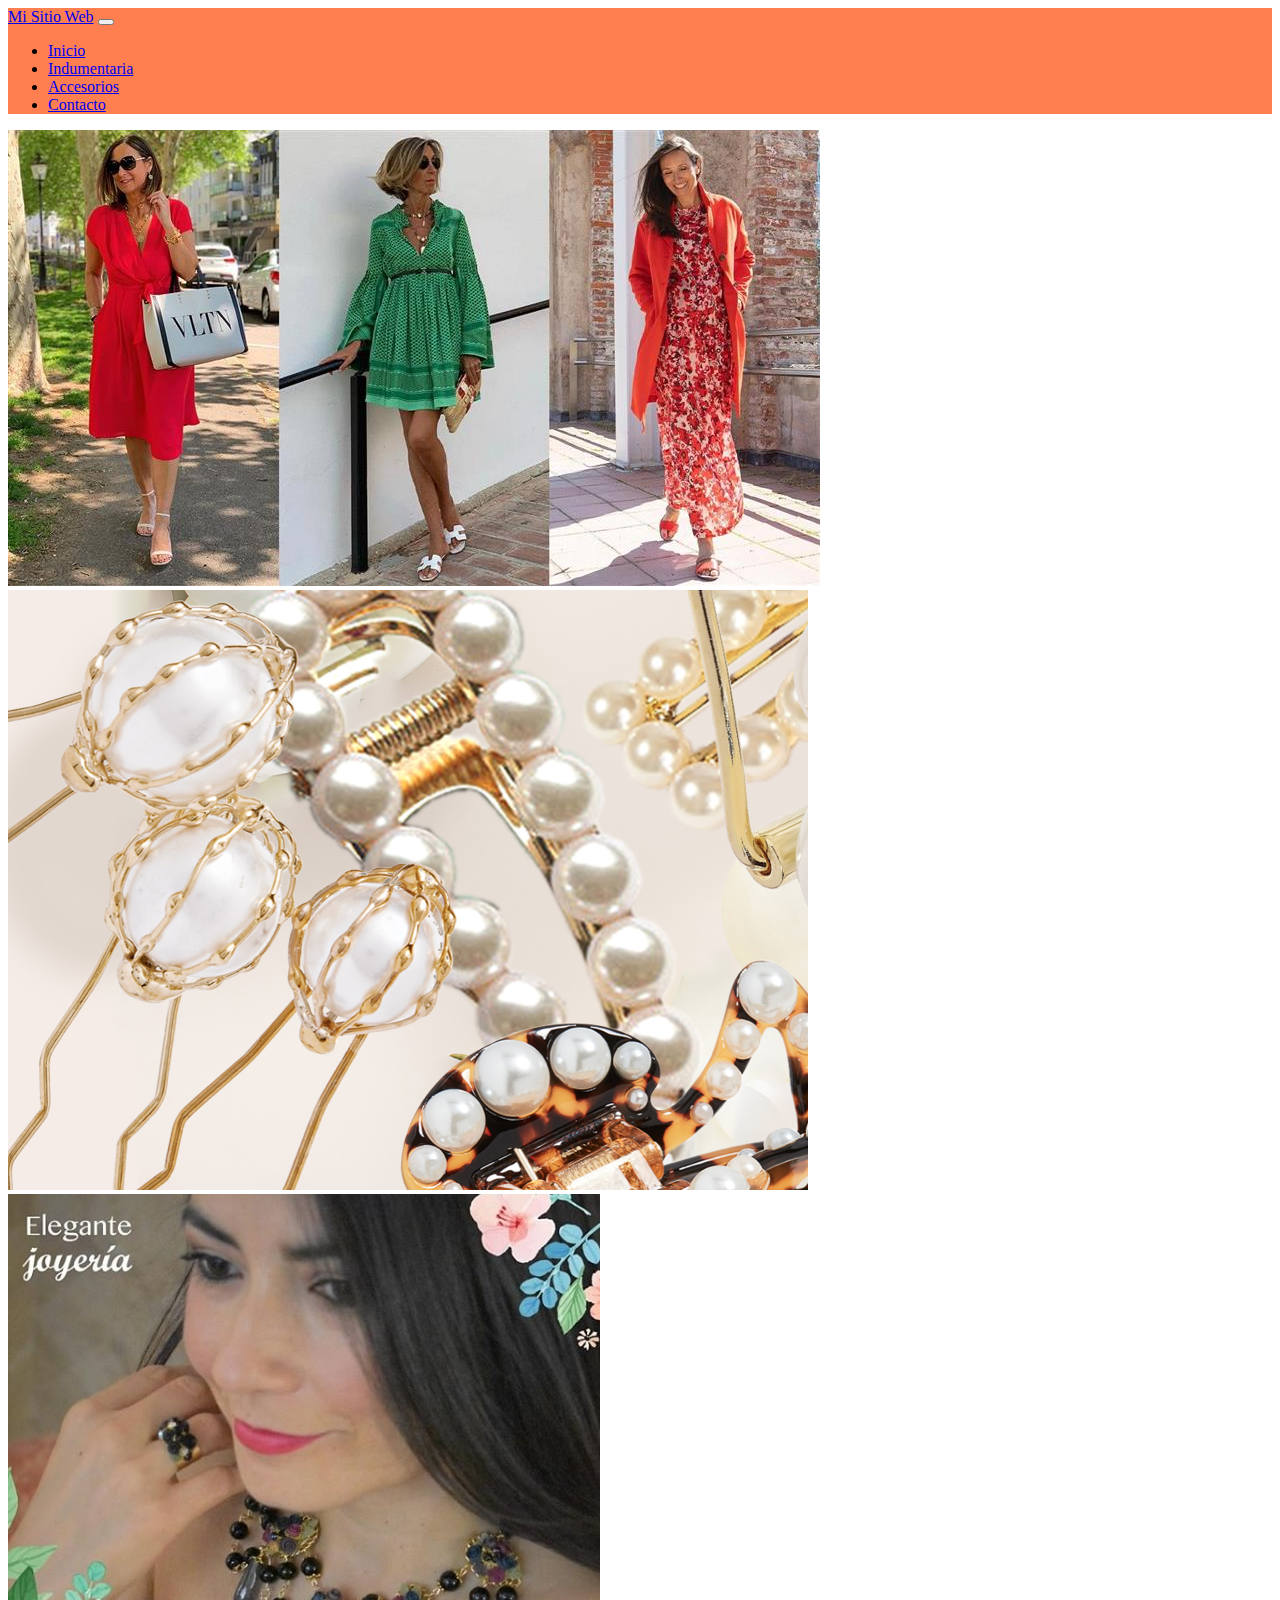
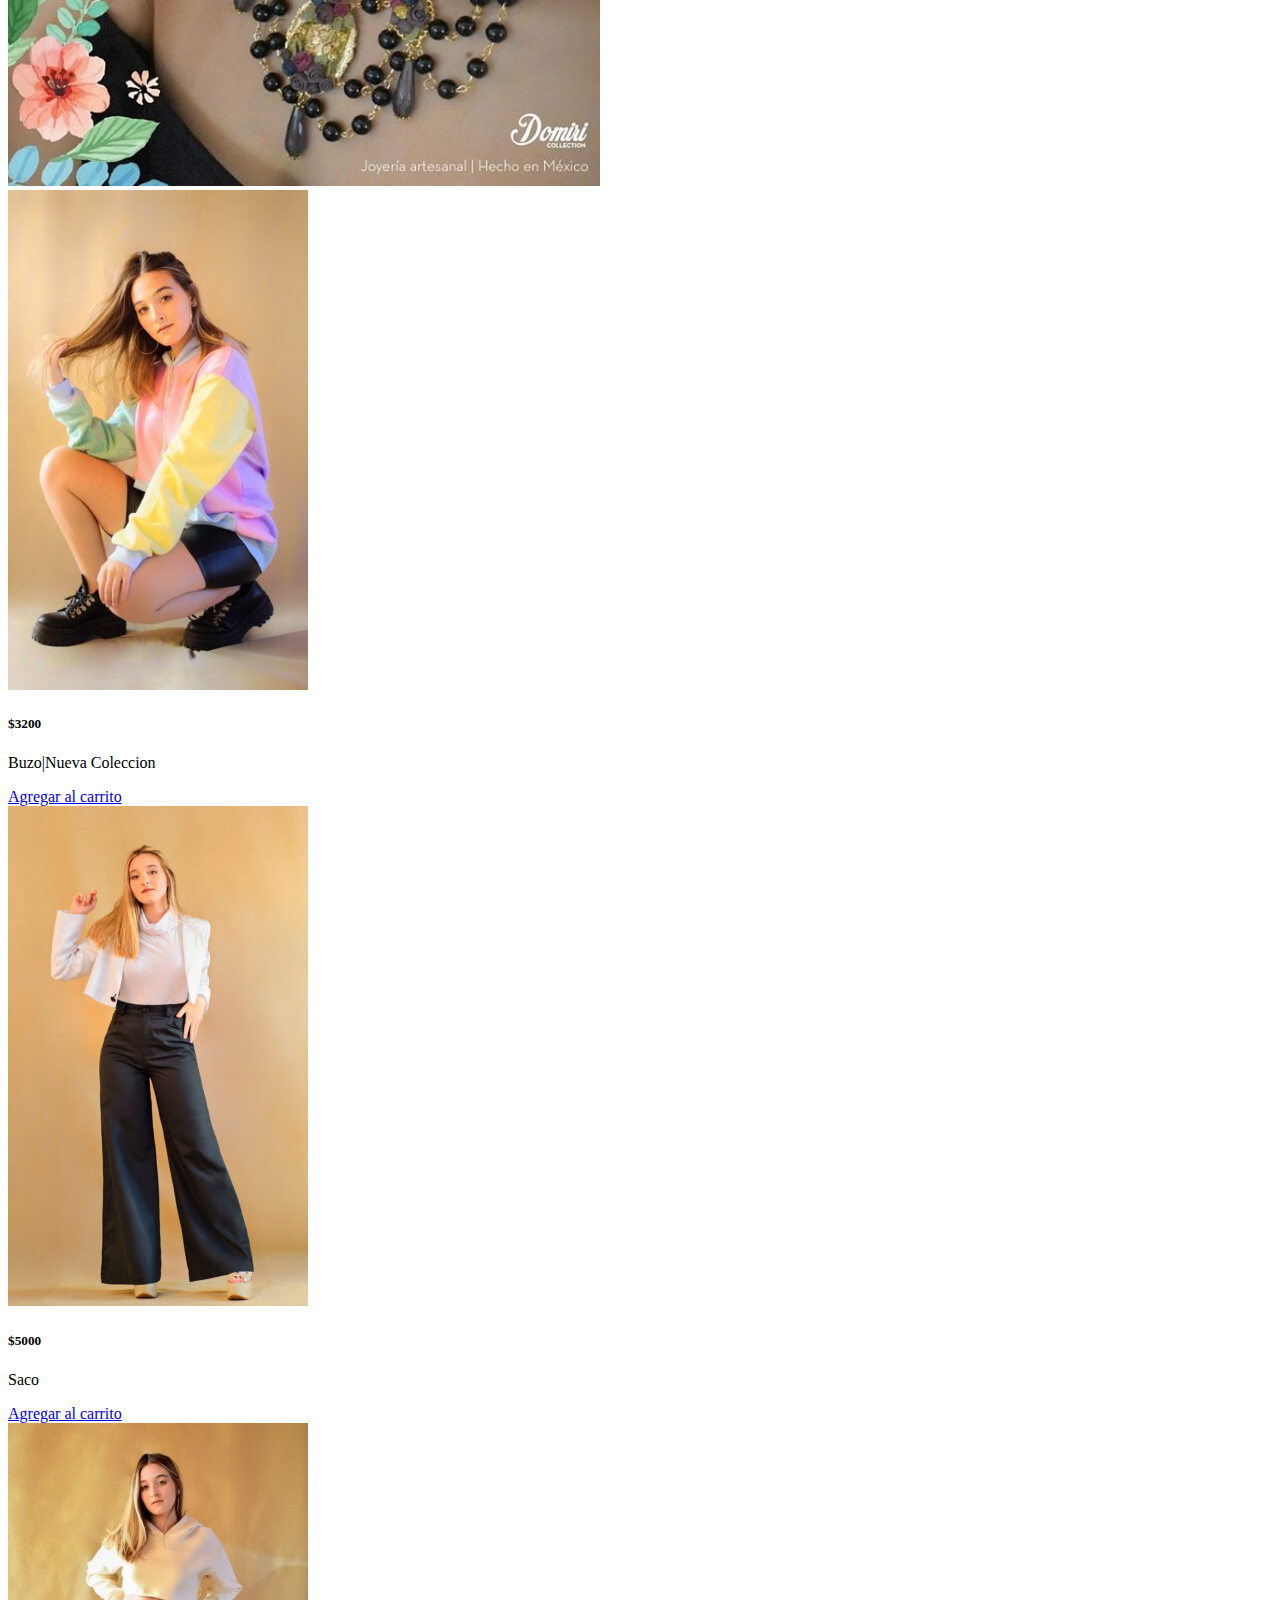
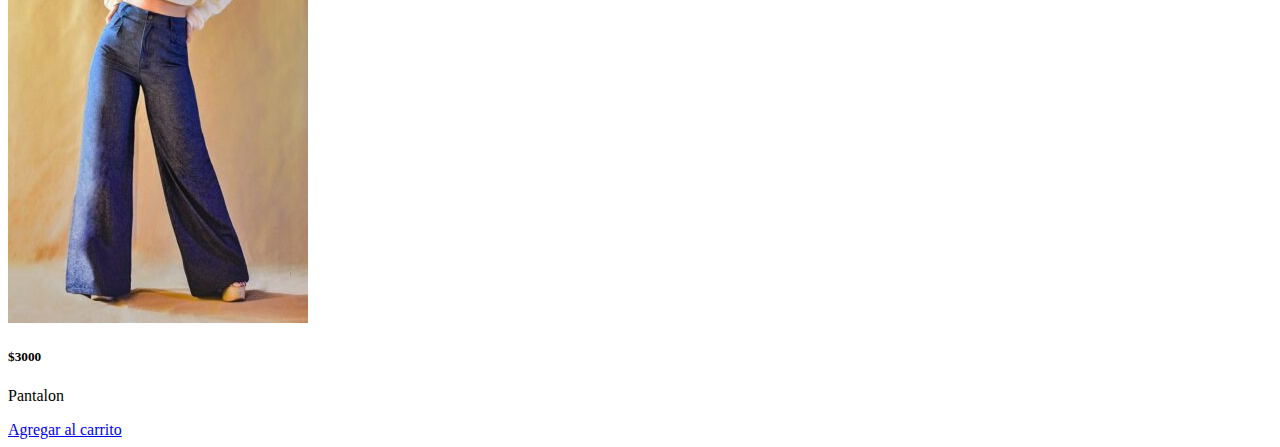
<file: index.html>
<!DOCTYPE html>
<html lang="en">
<head>
    <meta charset="UTF-8">
    <meta http-equiv="X-UA-Compatible" content="IE=edge">
    <meta name="viewport" content="width=device-width, initial-scale=1.0">
    <title>Mi Primer sitio</title>
    <link href="https://cdn.jsdelivr.net/npm/bootstrap@5.1.3/dist/css/bootstrap.min.css" rel="stylesheet" integrity="sha384-1BmE4kWBq78iYhFldvKuhfTAU6auU8tT94WrHftjDbrCEXSU1oBoqyl2QvZ6jIW3" crossorigin="anonymous">
    <link href="navbar-custom.css" rel="stylesheet">
</head>

<body>
  <!--Link de javascript de boostrap(animaciones)-->
    <script src="https://cdn.jsdelivr.net/npm/bootstrap@5.1.3/dist/js/bootstrap.bundle.min.js" integrity="sha384-ka7Sk0Gln4gmtz2MlQnikT1wXgYsOg+OMhuP+IlRH9sENBO0LRn5q+8nbTov4+1p" crossorigin="anonymous"></script>
<!--Navbar-->
    <div class="container">
        <nav class="navbar navbar-expand-lg navbar-light navbar-background">
            <div class="container-fluid">
              <a class="navbar-brand" href="#">Mi Sitio Web</a>
              <button class="navbar-toggler" type="button" data-bs-toggle="collapse" data-bs-target="#navbarNav" aria-controls="navbarNav" aria-expanded="false" aria-label="Toggle navigation">
                <span class="navbar-toggler-icon"></span>
              </button>
              <div class="collapse navbar-collapse" id="navbarNav">
                <ul class="navbar-nav">
                  <li class="nav-item">
                    <a class="nav-link active" aria-current="page" href="#">Inicio</a>
                  </li>
                  <li class="nav-item">
                    <a class="nav-link" href="indumentaria.html">Indumentaria</a>
                  </li>
                  <li class="nav-item">
                    <a class="nav-link" href="accesorios.html">Accesorios</a>
                  </li>
                  <li class="nav-item">
                    <a class="nav-link" href="contacto.html">Contacto</a>
                  </li>
                </ul>
              </div>
            </div>
          </nav
        </div>
<!--Carrusel-->        
      <div class="container">
        <div id="carouselExampleSlidesOnly" class="carousel slide" data-bs-ride="carousel">
          <div class="carousel-inner">
            <div class="carousel-item active">
              <img src="imagen.jpg" class="d-block w-100" alt="...">
            </div>
            <div class="carousel-item">
              <img src="accesorios.png" class="d-block w-100" alt="...">
            </div>
            <div class="carousel-item">
              <img src="imagen3.jpg" class="d-block w-100" alt="...">
            </div>
          </div>
        </div>
      </div>
<!--Container-->
        <div class="container">
          <div class="row"><div class="card" style="width: 18rem;">
            <img src="images1.png" class="card-img-top" alt="...">
            <div class="card-body">
              <h5 class="card-title">$3200</h5>
              <p class="card-text">Buzo|Nueva Coleccion</p>
              <a href="#" class="btn btn-primary">Agregar al carrito</a>
            </div>
          </div>
          <div class="card" style="width: 18rem;">
            <img src="images2.png" class="card-img-top" alt="...">
            <div class="card-body">
              <h5 class="card-title">$5000</h5>
              <p class="card-text">Saco</p>
              <a href="#" class="btn btn-primary">Agregar al carrito</a>
            </div>
          </div>
          <div class="card" style="width: 18rem;">
            <img src="images3.png" class="card-img-top" alt="...">
            <div class="card-body">
              <h5 class="card-title">$3000</h5>
              <p class="card-text">Pantalon</p>
              <a href="#" class="btn btn-primary">Agregar al carrito</a>
            </div>
          </div>
        
</div>
</div>
    
</body>
</html>
</file>
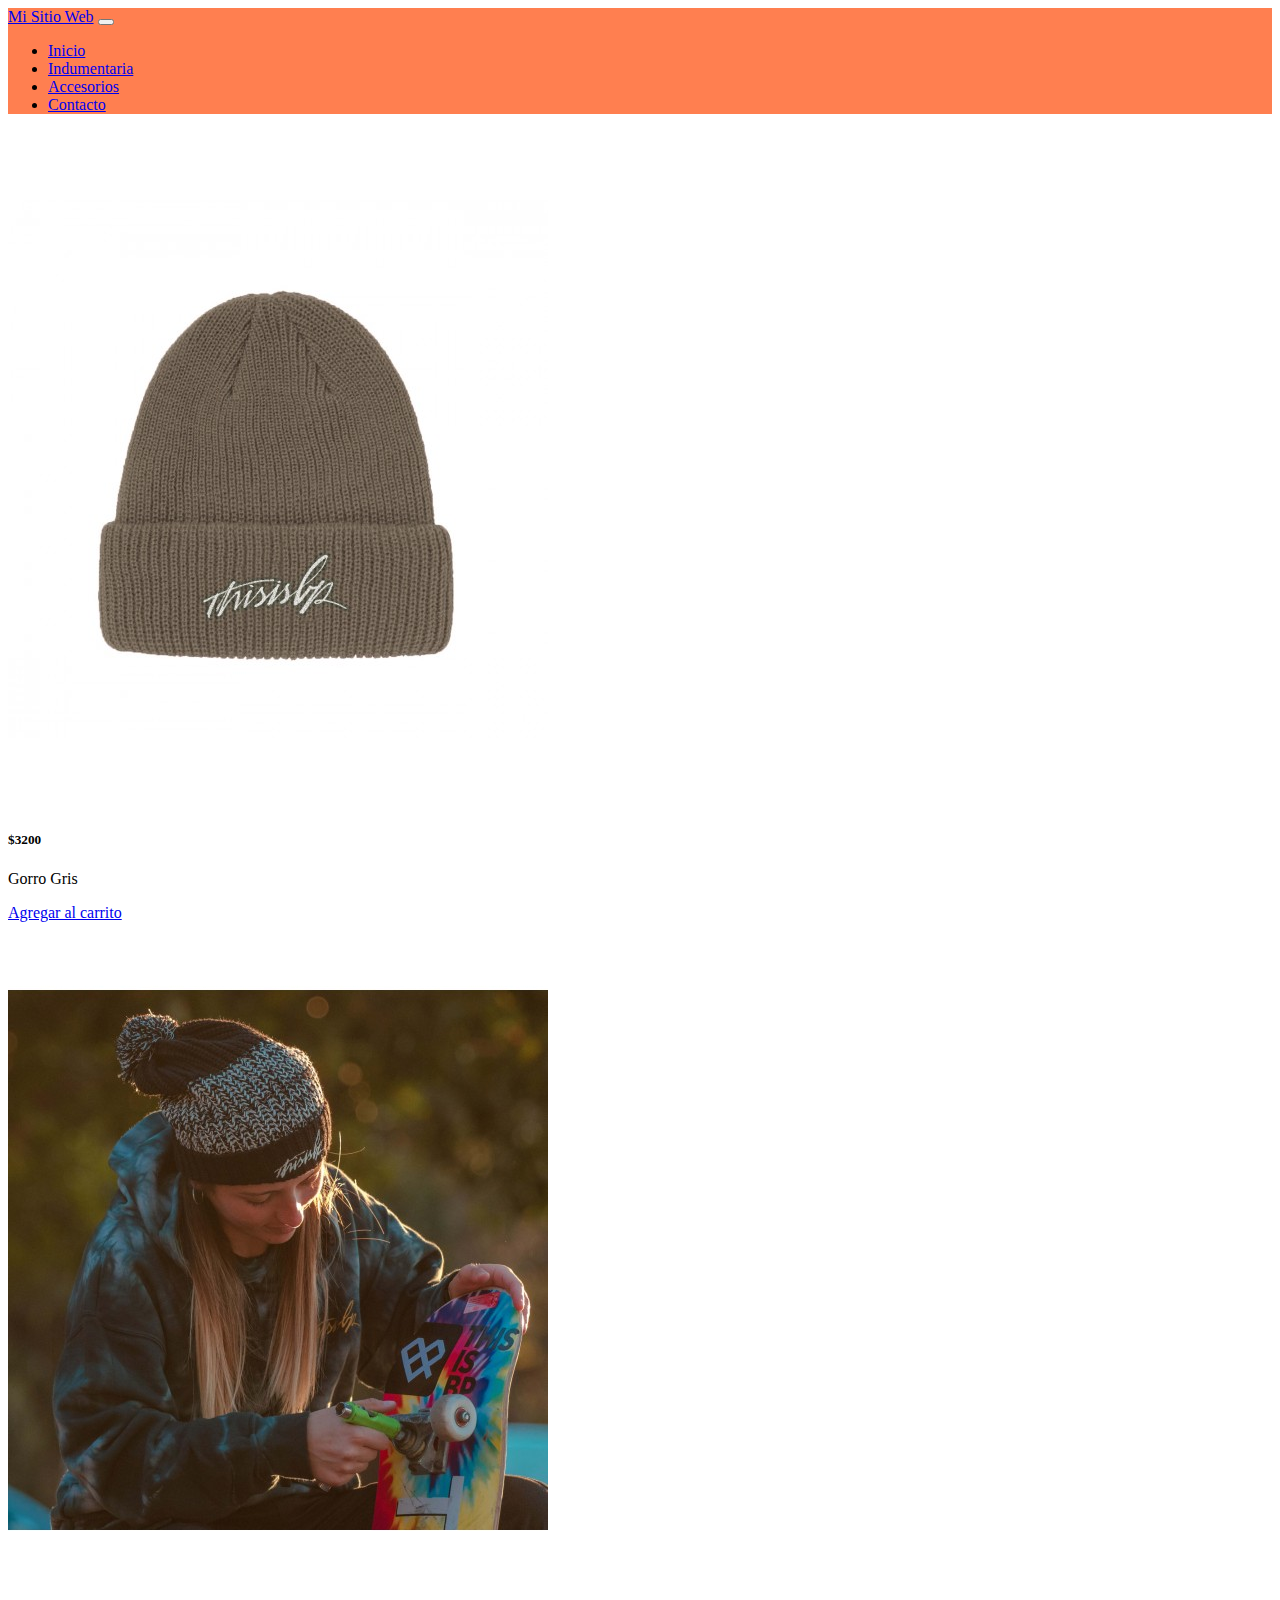
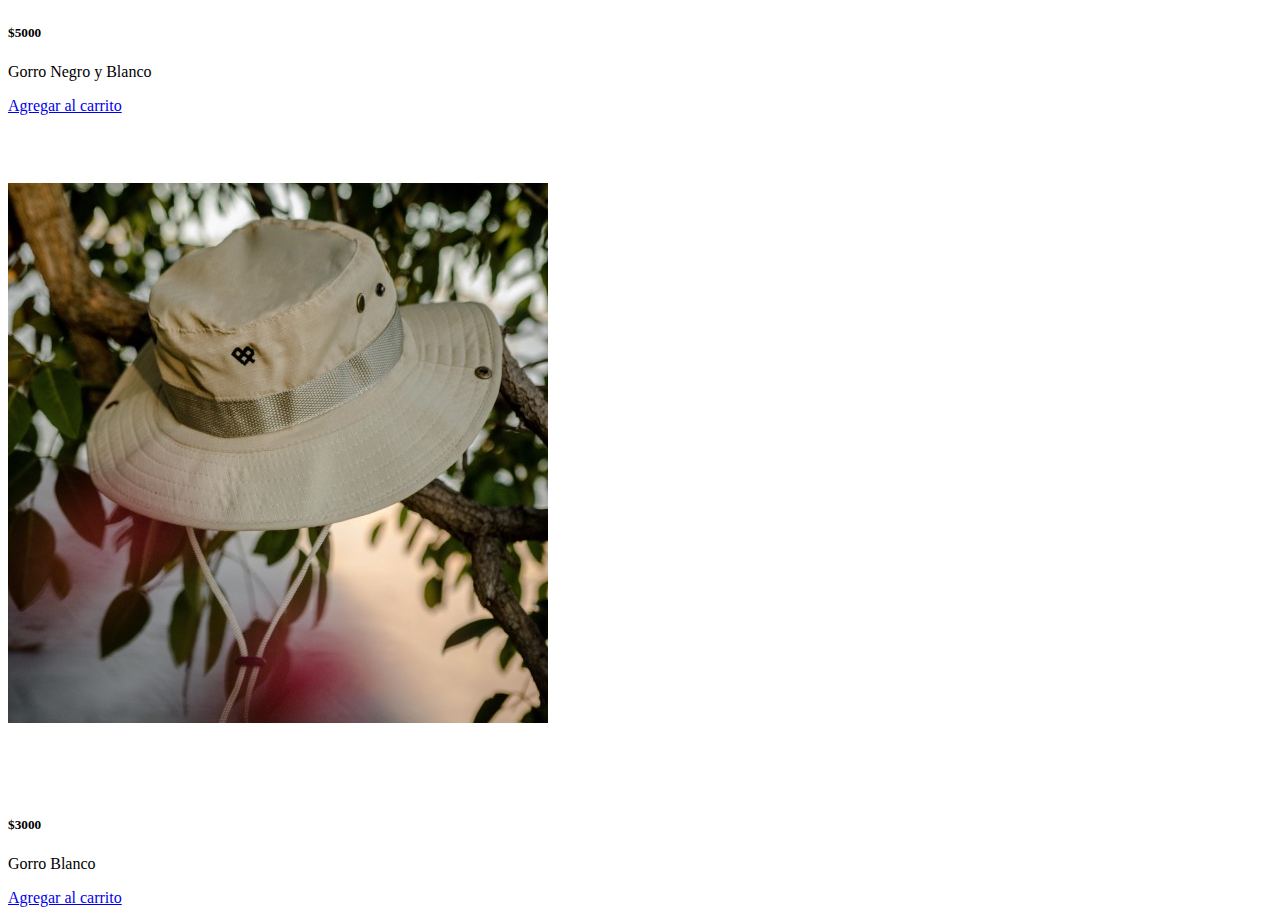
<file: accesorios.html>
<!DOCTYPE html>
<html lang="en">
<head>
    <meta charset="UTF-8">
    <meta http-equiv="X-UA-Compatible" content="IE=edge">
    <meta name="viewport" content="width=device-width, initial-scale=1.0">
    <title>Mi Primer sitio</title>
    <link href="https://cdn.jsdelivr.net/npm/bootstrap@5.1.3/dist/css/bootstrap.min.css" rel="stylesheet" integrity="sha384-1BmE4kWBq78iYhFldvKuhfTAU6auU8tT94WrHftjDbrCEXSU1oBoqyl2QvZ6jIW3" crossorigin="anonymous">
    <link href="navbar-custom.css" rel="stylesheet">
</head>

<body>
  <!--Link de javascript de boostrap(animaciones)-->
    <script src="https://cdn.jsdelivr.net/npm/bootstrap@5.1.3/dist/js/bootstrap.bundle.min.js" integrity="sha384-ka7Sk0Gln4gmtz2MlQnikT1wXgYsOg+OMhuP+IlRH9sENBO0LRn5q+8nbTov4+1p" crossorigin="anonymous"></script>
<!--Navbar-->
    <div class="container">
        <nav class="navbar navbar-expand-lg navbar-light navbar-background">
            <div class="container-fluid">
              <a class="navbar-brand" href="#">Mi Sitio Web</a>
              <button class="navbar-toggler" type="button" data-bs-toggle="collapse" data-bs-target="#navbarNav" aria-controls="navbarNav" aria-expanded="false" aria-label="Toggle navigation">
                <span class="navbar-toggler-icon"></span>
              </button>
              <div class="collapse navbar-collapse" id="navbarNav">
                <ul class="navbar-nav">
                  <li class="nav-item">
                    <a class="nav-link active" aria-current="page" href="index.html">Inicio</a>
                  </li>
                  <li class="nav-item">
                    <a class="nav-link" href="indumentaria.html">Indumentaria</a>
                  </li>
                  <li class="nav-item">
                    <a class="nav-link" href="#">Accesorios</a>
                  </li>
                  <li class="nav-item">
                    <a class="nav-link" href="contacto.html">Contacto</a>
                  </li>
                </ul>
              </div>
            </div>
          </nav
    </div>

<!--Container-->
    <div class="container">
    <div class="row">
        <div class="card" style="width: 18rem;">
            <img src="images7.png" class="card-img-top" alt="...">
            <div class="card-body">
              <h5 class="card-title">$3200</h5>
              <p class="card-text">Gorro Gris</p>
              <a href="#" class="btn btn-primary">Agregar al carrito</a>
            </div>
        </div>

        <div class="card" style="width: 18rem;">
            <img src="images8.png" class="card-img-top" alt="...">
            <div class="card-body">
              <h5 class="card-title">$5000</h5>
              <p class="card-text">Gorro Negro y Blanco</p>
              <a href="#" class="btn btn-primary">Agregar al carrito</a>
            </div>
        </div>

        <div class="card" style="width: 18rem;">
            <img src="images9.png" class="card-img-top" alt="...">
            <div class="card-body">
              <h5 class="card-title">$3000</h5>
              <p class="card-text">Gorro Blanco</p>
              <a href="#" class="btn btn-primary">Agregar al carrito</a>
            </div>
        </div>
         
</div>
</div>
    
</body>
</html>
</file>
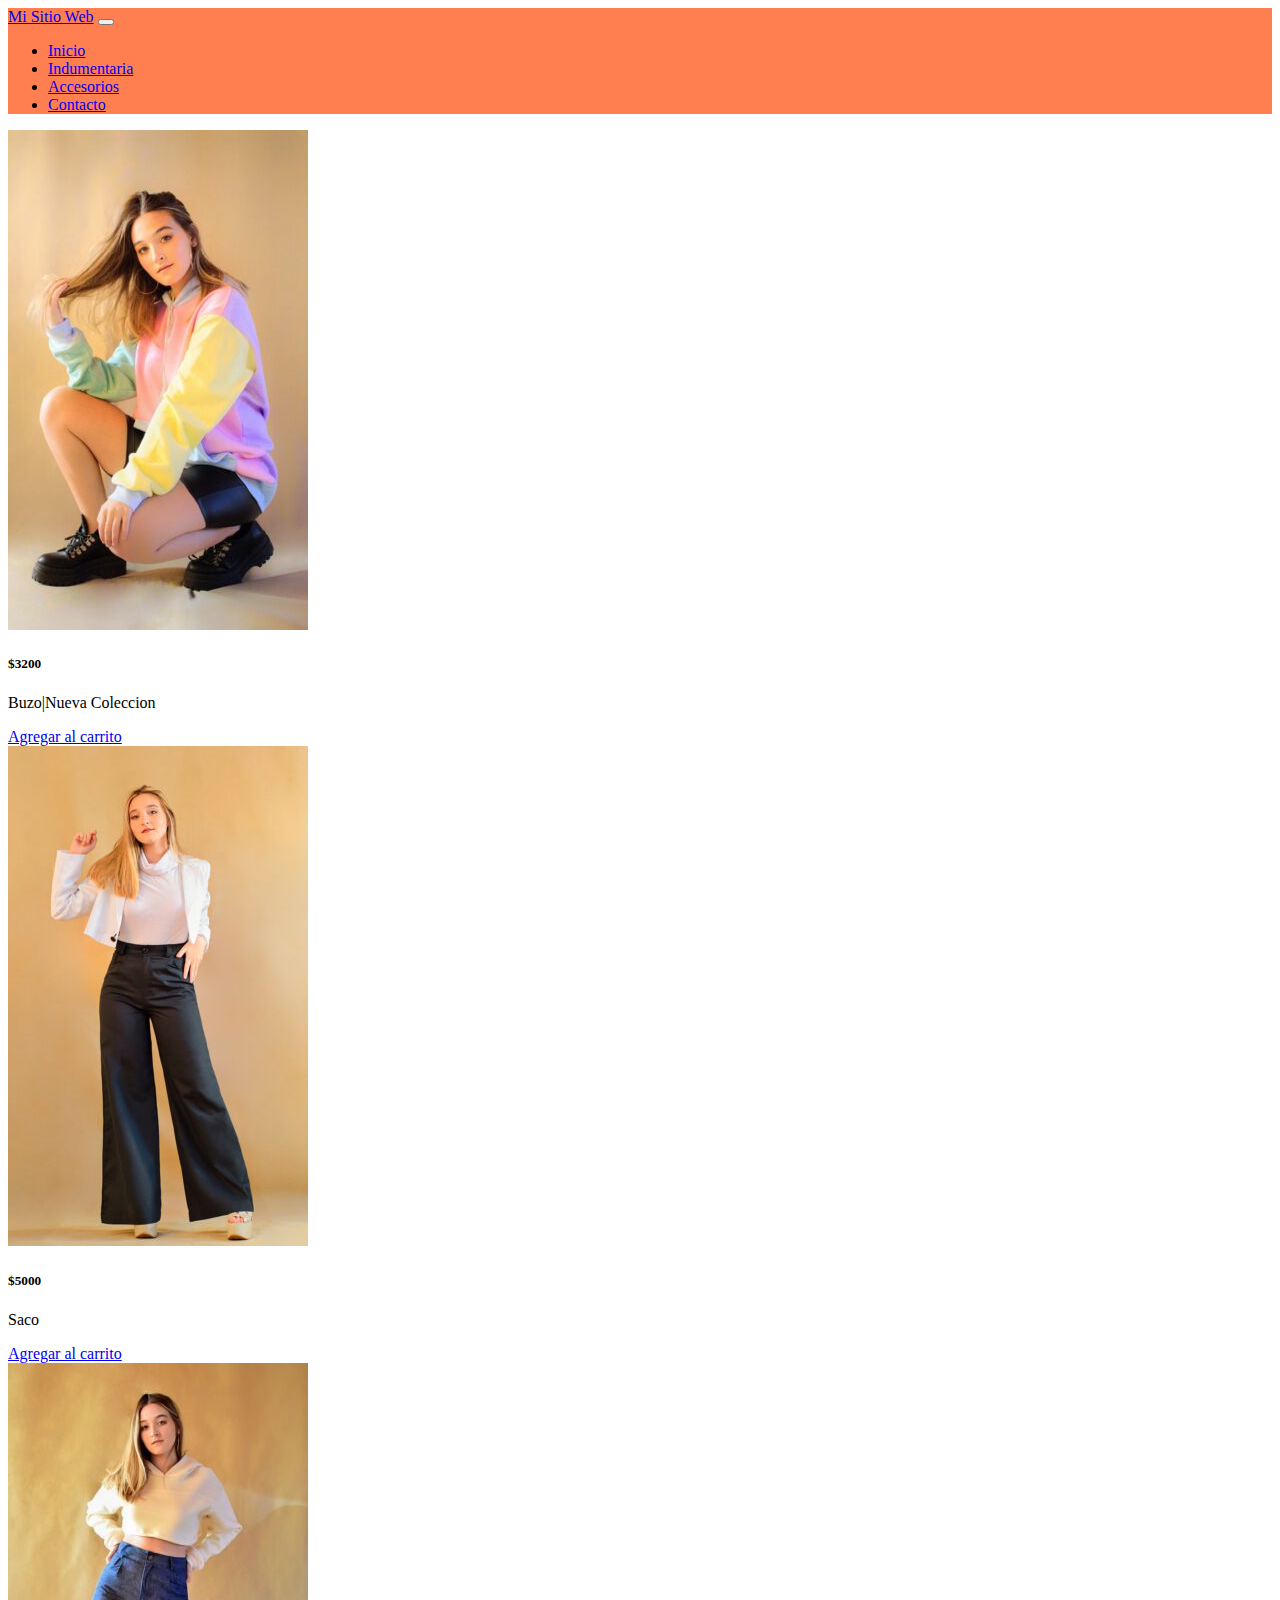
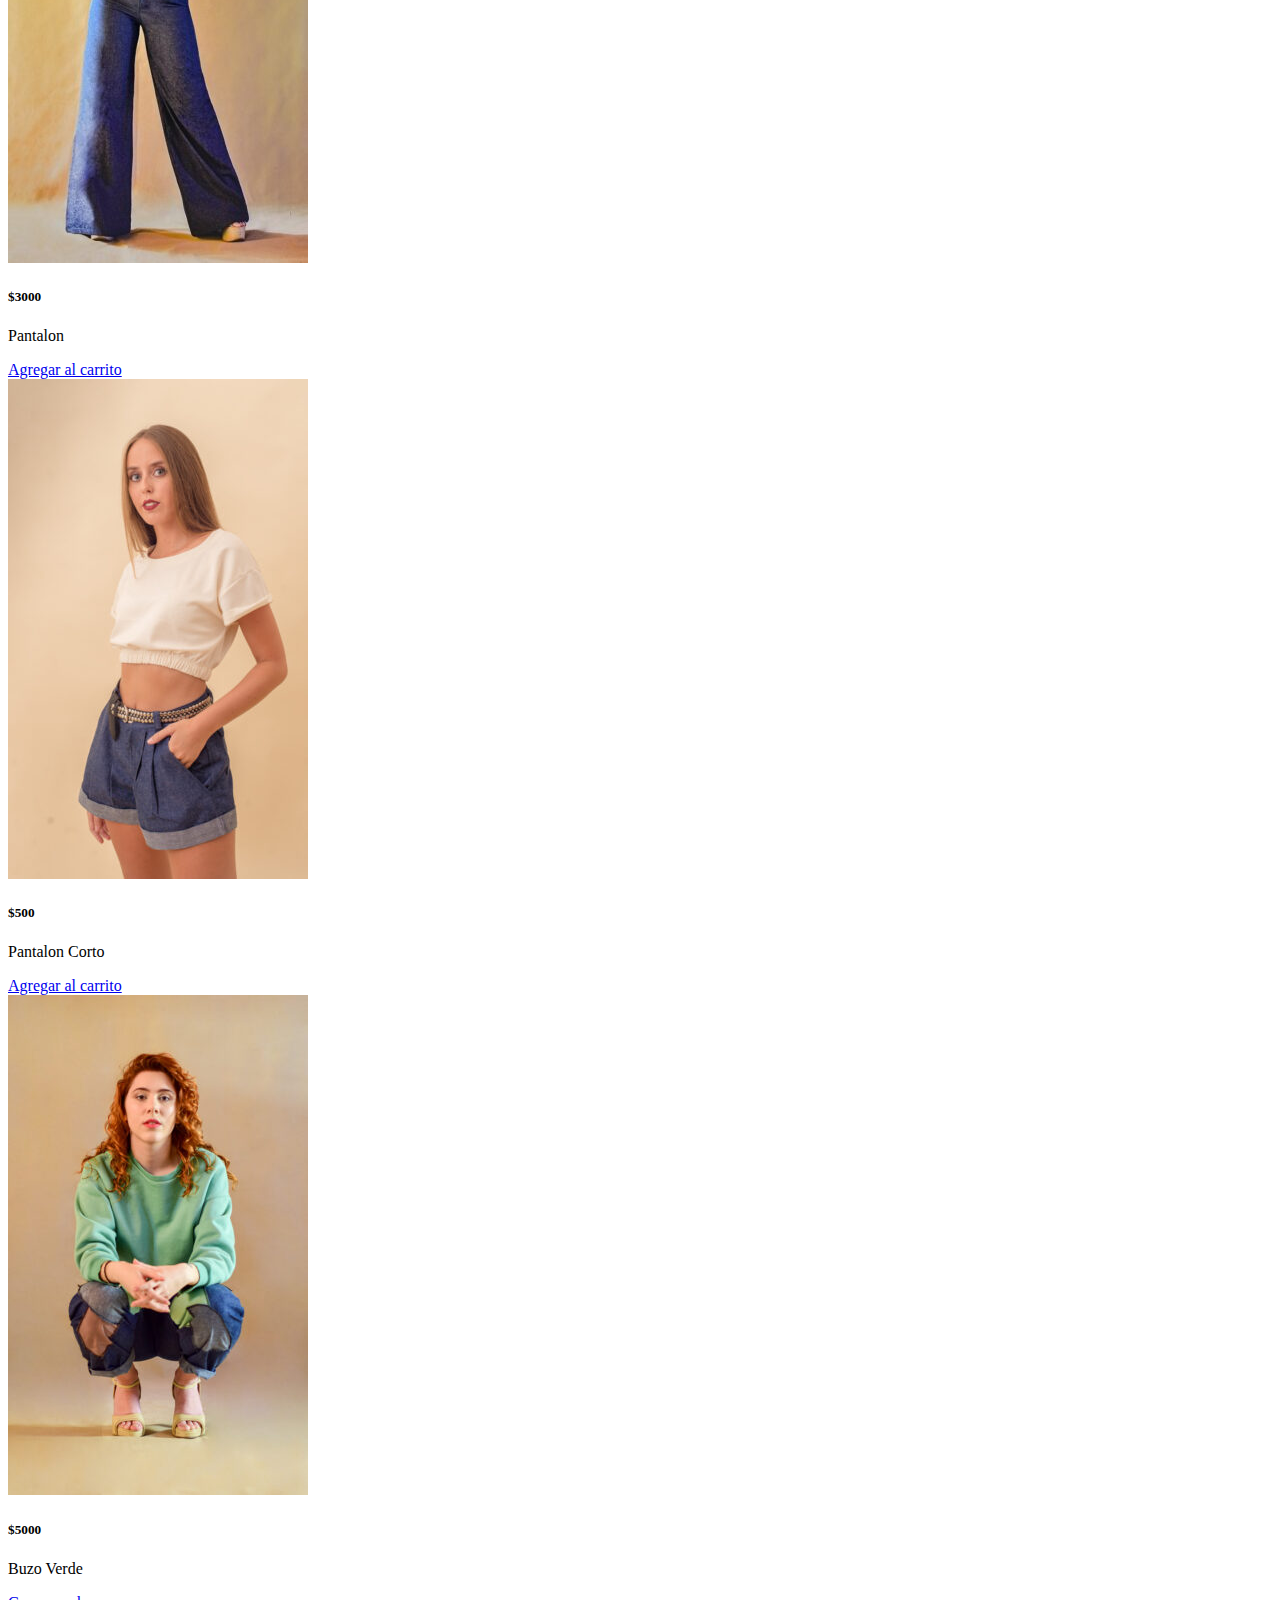
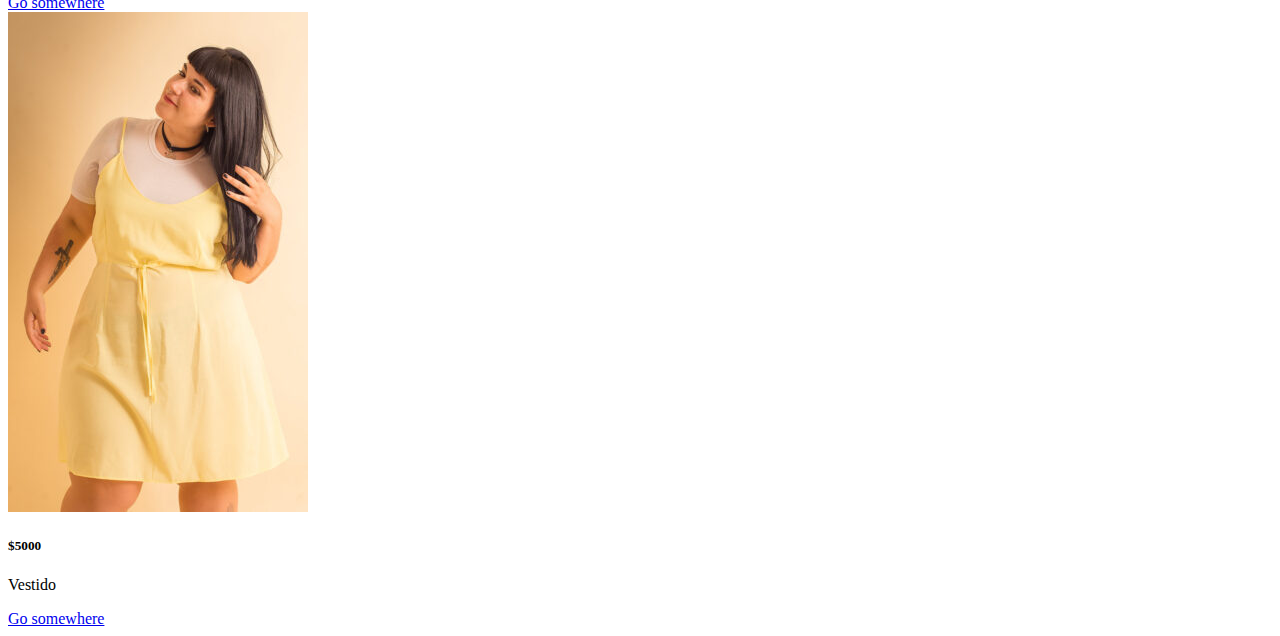
<file: indumentaria.html>
<!DOCTYPE html>
<html lang="en">
<head>
    <meta charset="UTF-8">
    <meta http-equiv="X-UA-Compatible" content="IE=edge">
    <meta name="viewport" content="width=device-width, initial-scale=1.0">
    <title>Mi Primer sitio</title>
    <link href="https://cdn.jsdelivr.net/npm/bootstrap@5.1.3/dist/css/bootstrap.min.css" rel="stylesheet" integrity="sha384-1BmE4kWBq78iYhFldvKuhfTAU6auU8tT94WrHftjDbrCEXSU1oBoqyl2QvZ6jIW3" crossorigin="anonymous">
    <link href="navbar-custom.css" rel="stylesheet">
</head>

<body>
  <!--Link de javascript de boostrap(animaciones)-->
    <script src="https://cdn.jsdelivr.net/npm/bootstrap@5.1.3/dist/js/bootstrap.bundle.min.js" integrity="sha384-ka7Sk0Gln4gmtz2MlQnikT1wXgYsOg+OMhuP+IlRH9sENBO0LRn5q+8nbTov4+1p" crossorigin="anonymous"></script>
<!--Navbar-->
    <div class="container">
        <nav class="navbar navbar-expand-lg navbar-light navbar-background">
            <div class="container-fluid">
              <a class="navbar-brand" href="#">Mi Sitio Web</a>
              <button class="navbar-toggler" type="button" data-bs-toggle="collapse" data-bs-target="#navbarNav" aria-controls="navbarNav" aria-expanded="false" aria-label="Toggle navigation">
                <span class="navbar-toggler-icon"></span>
              </button>
              <div class="collapse navbar-collapse" id="navbarNav">
                <ul class="navbar-nav">
                  <li class="nav-item">
                    <a class="nav-link active" aria-current="page" href="index.html">Inicio</a>
                  </li>
                  <li class="nav-item">
                    <a class="nav-link" href="#">Indumentaria</a>
                  </li>
                  <li class="nav-item">
                    <a class="nav-link" href="accesorios.html">Accesorios</a>
                  </li>
                  <li class="nav-item">
                    <a class="nav-link" href="contacto.html">Contacto</a>
                  </li>
                </ul>
              </div>
            </div>
          </nav
        </div>
        
<!--Container-->
        <div class="container">
          <div class="row"><div class="card" style="width: 18rem;">
            <img src="images1.png" class="card-img-top" alt="...">
            <div class="card-body">
              <h5 class="card-title">$3200</h5>
              <p class="card-text">Buzo|Nueva Coleccion</p>
              <a href="#" class="btn btn-primary">Agregar al carrito</a>
            </div>
          </div>

          <div class="card" style="width: 18rem;">
            <img src="images2.png" class="card-img-top" alt="...">
            <div class="card-body">
              <h5 class="card-title">$5000</h5>
              <p class="card-text">Saco</p>
              <a href="#" class="btn btn-primary">Agregar al carrito</a>
            </div>
          </div>

          <div class="card" style="width: 18rem;">
             <img src="images3.png" class="card-img-top" alt="...">
            <div class="card-body">
              <h5 class="card-title">$3000</h5>
              <p class="card-text">Pantalon</p>
              <a href="#" class="btn btn-primary">Agregar al carrito</a>
            </div>
          </div>

          <div class="card" style="width: 18rem;">
             <img src="images4.png" class="card-img-top" alt="...">
          <div class="card-body">
              <h5 class="card-title">$500</h5>
              <p class="card-text"> Pantalon Corto</p>
              <a href="#" class="btn btn-primary">Agregar al carrito</a>
          </div>
          </div>

          <div class="card" style="width: 18rem;">
                <img src="images5.png" class="card-img-top" alt="...">
          <div class="card-body">
                  <h5 class="card-title">$5000</h5>
                  <p class="card-text"> Buzo Verde</p>
                  <a href="#" class="btn btn-primary">Go somewhere</a>
            </div>
           </div>

          <div class="card" style="width: 18rem;">
                    <img src="images6.png" class="card-img-top" alt="...">
          <div class="card-body">
                  <h5 class="card-title">$5000</h5>
                  <p class="card-text"> Vestido</p>
                  <a href="#" class="btn btn-primary">Go somewhere</a>
          </div>    
          </div>

        
</div>
</div>
    
</body>
</html>
</file>
<file: navbar-custom.css>
.navbar-background{
    background-color: coral;
}
</file>
